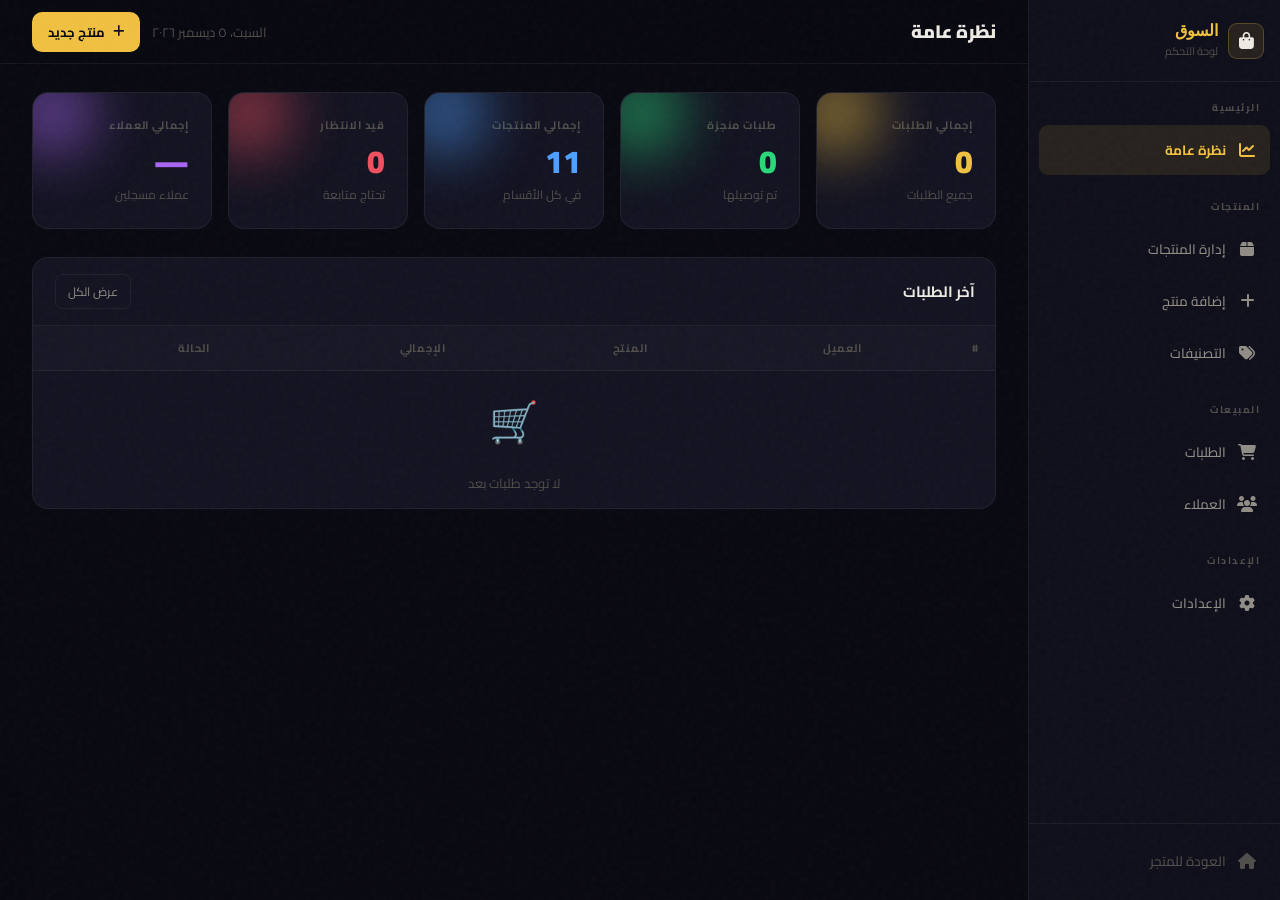
<file: dashboard.html>
<!DOCTYPE html>
<html lang="ar" dir="rtl">
<head>
<meta charset="UTF-8">
<meta name="viewport" content="width=device-width, initial-scale=1.0">
<title>لوحة التحكم — متجر السوق</title>
<link rel="preconnect" href="https://fonts.googleapis.com">
<link href="https://fonts.googleapis.com/css2?family=Cairo:wght@300;400;600;700;900&family=Sora:wght@400;600;700;800&display=swap" rel="stylesheet">
<link rel="stylesheet" href="https://cdnjs.cloudflare.com/ajax/libs/font-awesome/6.5.2/css/all.min.css">
<link rel="stylesheet" href="style.css">

<style>
body { overflow:hidden; }
.dash-layout { display:flex; height:100vh; }

/* ── Sidebar ── */
.sidebar {
  width:252px; flex-shrink:0;
  background:var(--bg2); border-left:1px solid var(--border);
  display:flex; flex-direction:column; overflow:hidden;
}
.sidebar-brand { padding:20px 16px; border-bottom:1px solid var(--border); display:flex; align-items:center; gap:10px; }
.sidebar-brand .logo-mark { width:36px; height:36px; border-radius:9px; font-size:17px; background:var(--gold-dim); border:1px solid rgba(240,192,64,.25); display:flex; align-items:center; justify-content:center; }
.sidebar-brand .brand-name { font-family:'Sora',sans-serif; font-size:16px; font-weight:700; color:var(--gold); }
.sidebar-brand .brand-sub  { font-size:11px; color:var(--text3); }
.sidebar-scroll { flex:1; overflow-y:auto; padding:16px 10px; }
.sidebar-scroll::-webkit-scrollbar { width:3px; }
.sidebar-scroll::-webkit-scrollbar-thumb { background:var(--border); border-radius:3px; }
.nav-group { margin-bottom:22px; }
.nav-group-label { font-size:10px; font-weight:700; color:var(--text3); text-transform:uppercase; letter-spacing:1.5px; padding:0 10px; margin-bottom:8px; }
.nav-item { display:flex; align-items:center; gap:10px; padding:10px 12px; border-radius:9px; color:var(--text2); cursor:pointer; font-size:13.5px; font-weight:500; transition:all .2s; margin-bottom:2px; }
.nav-item:hover { background:var(--bg3); color:var(--text); }
.nav-item.active { background:var(--gold-dim); color:var(--gold); font-weight:700; }
.nav-item .ni-icon { font-size:16px; width:22px; text-align:center; flex-shrink:0; }
.nav-item .ni-badge { margin-right:auto; font-size:10px; font-weight:700; background:var(--red); color:#fff; padding:2px 7px; border-radius:50px; min-width:18px; text-align:center; }
.sidebar-footer { padding:12px 10px; border-top:1px solid var(--border); }
.sidebar-footer .nav-item { color:var(--text3); }

/* ── Main ── */
.dash-main { flex:1; overflow-y:auto; display:flex; flex-direction:column; }
.dash-main::-webkit-scrollbar { width:4px; }
.dash-main::-webkit-scrollbar-thumb { background:var(--border); border-radius:4px; }
.topbar { position:sticky; top:0; z-index:10; background:rgba(8,8,16,.9); backdrop-filter:blur(16px); border-bottom:1px solid var(--border); padding:0 32px; height:64px; display:flex; align-items:center; justify-content:space-between; flex-shrink:0; }
.topbar-title { font-size:18px; font-weight:900; }
.topbar-right { display:flex; align-items:center; gap:12px; }
.topbar-date  { font-size:13px; color:var(--text3); }
.dash-section { display:none; flex:1; padding:28px 32px 40px; animation:fadeIn .25s ease; }
.dash-section.active { display:block; }
.sidebar-toggle { display:none; padding:6px 8px; border:none; background:none; color:var(--text2); font-size:20px; cursor:pointer; }

/* ── Stats ── */
.stats-grid { display:grid; grid-template-columns:repeat(5,1fr); gap:16px; margin-bottom:28px; }
.stat-card { background:var(--card); border:1px solid var(--border); border-radius:var(--radius); padding:22px; position:relative; overflow:hidden; }
.stat-card::before { content:''; position:absolute; top:-20px; left:-20px; width:80px; height:80px; border-radius:50%; filter:blur(30px); opacity:.6; }
.stat-card.gold::before   { background:var(--gold); }
.stat-card.green::before  { background:var(--green); }
.stat-card.blue::before   { background:var(--blue); }
.stat-card.red::before    { background:var(--red); }
.stat-card.purple::before { background:var(--purple); }
.stat-label { font-size:11px; color:var(--text3); font-weight:700; text-transform:uppercase; letter-spacing:.8px; margin-bottom:10px; }
.stat-value { font-size:32px; font-weight:900; line-height:1; }
.stat-card.gold   .stat-value { color:var(--gold); }
.stat-card.green  .stat-value { color:var(--green); }
.stat-card.blue   .stat-value { color:var(--blue); }
.stat-card.red    .stat-value { color:var(--red); }
.stat-card.purple .stat-value { color:var(--purple); }
.stat-sub { font-size:12px; color:var(--text3); margin-top:6px; }

/* ── Table ── */
.table-wrap { background:var(--card); border:1px solid var(--border); border-radius:var(--radius); overflow:hidden; }
.table-wrap-header { display:flex; align-items:center; justify-content:space-between; padding:16px 20px; border-bottom:1px solid var(--border); }
.table-wrap-header h3 { font-size:15px; font-weight:700; }
.data-table { width:100%; border-collapse:collapse; }
.data-table th { text-align:right; padding:12px 16px; font-size:11px; font-weight:700; color:var(--text3); text-transform:uppercase; letter-spacing:.8px; background:var(--bg3); border-bottom:1px solid var(--border); }
.data-table td { padding:13px 16px; font-size:13px; border-bottom:1px solid var(--border); vertical-align:middle; }
.data-table tr:last-child td { border-bottom:none; }
.data-table tr:hover td { background:rgba(255,255,255,.02); }
.action-btn { background:none; border:1px solid var(--border); padding:5px 12px; border-radius:7px; font-family:'Cairo',sans-serif; font-size:12px; color:var(--text2); cursor:pointer; transition:all .2s; margin:0 2px; }
.action-btn:hover { border-color:var(--border2); color:var(--text); }
.action-btn.danger:hover { border-color:var(--red); color:var(--red); }
.table-empty { text-align:center; padding:48px 24px; color:var(--text3); font-size:14px; }
.table-empty .te-icon { font-size:40px; display:block; margin-bottom:12px; }

/* ── Form ── */
.form-card { background:var(--card); border:1px solid var(--border); border-radius:var(--radius); padding:28px; }

/* ════════════
   CATEGORIES
════════════ */
.cats-header { display:flex; align-items:center; justify-content:space-between; margin-bottom:20px; flex-wrap:wrap; gap:12px; }
.cats-count  { font-size:13px; color:var(--text3); }

.cat-row {
  display:flex; align-items:center; justify-content:space-between;
  background:var(--card); border:1px solid var(--border);
  border-radius:12px; padding:16px 20px; margin-bottom:10px;
  transition:border-color .2s;
}
.cat-row:hover { border-color:var(--border2); }
.cat-row-info  { display:flex; align-items:center; gap:14px; }
.cat-icon      { font-size:26px; width:44px; height:44px; display:flex; align-items:center; justify-content:center; background:var(--bg3); border-radius:10px; border:1px solid var(--border); }
.cat-name      { font-size:15px; font-weight:700; }
.cat-meta      { font-size:12px; color:var(--text3); margin-top:3px; }
.cat-row-actions { display:flex; align-items:center; gap:10px; flex-wrap:wrap; }

/* Toggle switch */
.toggle-wrap   { display:flex; align-items:center; gap:8px; cursor:pointer; user-select:none; }
.toggle-wrap input { display:none; }
.toggle-track  { width:40px; height:22px; background:var(--bg3); border:1px solid var(--border); border-radius:11px; position:relative; transition:background .25s; flex-shrink:0; }
.toggle-wrap input:checked + .toggle-track { background:var(--green); border-color:var(--green); }
.toggle-thumb  { position:absolute; top:2px; right:2px; width:16px; height:16px; border-radius:50%; background:#fff; transition:transform .25s; }
.toggle-wrap input:checked + .toggle-track .toggle-thumb { transform:translateX(-18px); }
.toggle-label  { font-size:12px; color:var(--text3); min-width:36px; }

/* ════════════
   CUSTOMERS
════════════ */
.customers-toolbar { display:flex; align-items:center; justify-content:space-between; margin-bottom:20px; flex-wrap:wrap; gap:12px; }

/* ── Responsive ── */
@media (max-width:1100px) { .stats-grid { grid-template-columns:repeat(3,1fr); } }
@media (max-width:900px) {
  .sidebar { position:fixed; top:0; right:0; height:100vh; z-index:300; transform:translateX(100%); transition:transform .3s; }
  .sidebar.open { transform:translateX(0); box-shadow:-12px 0 40px rgba(0,0,0,.8); }
  .sidebar-toggle { display:flex; }
  .stats-grid { grid-template-columns:1fr 1fr; }
  .dash-section { padding:20px; }
  .topbar { padding:0 16px; }
}
@media (max-width:480px) {
  .stats-grid { grid-template-columns:1fr 1fr; }
  .data-table { font-size:12px; }
  .data-table th, .data-table td { padding:10px; }
  .cat-row { flex-direction:column; align-items:flex-start; gap:12px; }
}
</style>
</head>
<body>
<div class="dash-layout">

  <!-- ════ SIDEBAR ════ -->
  <aside class="sidebar" id="sidebar">
    <div class="sidebar-brand">
      <div class="logo-mark"><i class="fa-solid fa-bag-shopping"></i></div>
      <div>
        <div class="brand-name">السوق</div>
        <div class="brand-sub">لوحة التحكم</div>
      </div>
    </div>

    <div class="sidebar-scroll">
      <div class="nav-group">
        <div class="nav-group-label">الرئيسية</div>
        <div class="nav-item active" onclick="showSection('overview',this)">
          <span class="ni-icon"><i class="fa-solid fa-chart-line"></i></span> نظرة عامة
        </div>
      </div>

      <div class="nav-group">
        <div class="nav-group-label">المنتجات</div>
        <div class="nav-item" onclick="showSection('products',this)">
          <span class="ni-icon"><i class="fa-solid fa-box"></i></span> إدارة المنتجات
        </div>
        <div class="nav-item" onclick="showSection('add-product',this)">
          <span class="ni-icon"><i class="fa-solid fa-plus"></i></span> إضافة منتج
        </div>
        <div class="nav-item" onclick="showSection('categories',this)">
          <span class="ni-icon"><i class="fa-solid fa-tags"></i></span> التصنيفات
        </div>
      </div>

      <div class="nav-group">
        <div class="nav-group-label">المبيعات</div>
        <div class="nav-item" onclick="showSection('orders',this)" id="nav-orders">
          <span class="ni-icon"><i class="fa-solid fa-cart-shopping"></i></span> الطلبات
          <span class="ni-badge" id="pending-badge" style="display:none;">0</span>
        </div>
        <div class="nav-item" onclick="showSection('customers',this)">
          <span class="ni-icon"><i class="fa-solid fa-users"></i></span> العملاء
        </div>
      </div>

      <div class="nav-group">
        <div class="nav-group-label">الإعدادات</div>
        <div class="nav-item" onclick="showSection('settings',this)">
          <span class="ni-icon"><i class="fa-solid fa-gear"></i></span> الإعدادات
        </div>
      </div>
    </div>

    <div class="sidebar-footer">
      <a href="index.html" class="nav-item" style="text-decoration:none;">
        <span class="ni-icon"><i class="fa-solid fa-house"></i></span> العودة للمتجر
      </a>
    </div>
  </aside>

  <!-- ════ MAIN ════ -->
  <div class="dash-main">

    <!-- Topbar -->
    <div class="topbar">
      <div style="display:flex;align-items:center;gap:12px;">
        <button class="sidebar-toggle" onclick="toggleSidebar()">☰</button>
        <span class="topbar-title" id="topbar-title">نظرة عامة</span>
      </div>
      <div class="topbar-right">
        <span class="topbar-date" id="topbar-date"></span>
        <button class="btn-gold" onclick="showSection('add-product',null)" style="padding:8px 16px;font-size:13px;">
          <i class="fa-solid fa-plus"></i> منتج جديد
        </button>
      </div>
    </div>

    <!-- ══ OVERVIEW ══ -->
    <div class="dash-section active" id="sec-overview">
      <div class="stats-grid">
        <div class="stat-card gold">
          <div class="stat-label">إجمالي الطلبات</div>
          <div class="stat-value" id="sv-orders">0</div>
          <div class="stat-sub">جميع الطلبات</div>
        </div>
        <div class="stat-card green">
          <div class="stat-label">طلبات منجزة</div>
          <div class="stat-value" id="sv-done">0</div>
          <div class="stat-sub">تم توصيلها</div>
        </div>
        <div class="stat-card blue">
          <div class="stat-label">إجمالي المنتجات</div>
          <div class="stat-value" id="sv-products">0</div>
          <div class="stat-sub">في كل الأقسام</div>
        </div>
        <div class="stat-card red">
          <div class="stat-label">قيد الانتظار</div>
          <div class="stat-value" id="sv-pending">0</div>
          <div class="stat-sub">تحتاج متابعة</div>
        </div>
        <div class="stat-card purple">
          <div class="stat-label">إجمالي العملاء</div>
          <div class="stat-value" id="sv-customers">—</div>
          <div class="stat-sub">عملاء مسجلين</div>
        </div>
      </div>

      <div class="table-wrap">
        <div class="table-wrap-header">
          <h3>آخر الطلبات</h3>
          <button class="action-btn" onclick="showSection('orders',null)">عرض الكل</button>
        </div>
        <table class="data-table">
          <thead><tr><th>#</th><th>العميل</th><th>المنتج</th><th>الإجمالي</th><th>الحالة</th></tr></thead>
          <tbody id="recent-orders-body"></tbody>
        </table>
      </div>
    </div>

    <!-- ══ PRODUCTS ══ -->
    <div class="dash-section" id="sec-products">
      <div style="display:flex;align-items:center;justify-content:space-between;margin-bottom:20px;flex-wrap:wrap;gap:12px;">
        <select class="form-select" style="width:200px;" id="products-cat-filter" onchange="renderProductsTable(this.value)">
          <option value="">كل الأقسام</option>
        </select>
        <button class="btn-gold" onclick="showSection('add-product',null)">
          <i class="fa-solid fa-plus"></i> إضافة منتج
        </button>
      </div>
      <div class="table-wrap">
        <table class="data-table">
          <thead><tr><th>الصورة</th><th>الاسم</th><th>القسم</th><th>السعر</th><th>شارة</th><th>إجراءات</th></tr></thead>
          <tbody id="products-table-body"></tbody>
        </table>
      </div>
    </div>

    <!-- ══ ADD/EDIT PRODUCT ══ -->
    <div class="dash-section" id="sec-add-product">
      <div class="form-card">
        <h3 id="product-form-title" style="font-size:17px;font-weight:900;margin-bottom:22px;">إضافة منتج جديد</h3>
        <input type="hidden" id="edit-pid">
        <div class="form-grid">
          <div class="form-group">
            <label class="form-label">اسم المنتج *</label>
            <input class="form-input" type="text" id="p-name" placeholder="مثال: طاسة ضغط 10 لتر">
          </div>
          <div class="form-group">
            <label class="form-label">القسم *</label>
            <select class="form-select" id="p-cat"></select>
          </div>
          <div class="form-group">
            <label class="form-label">السعر (جنيه) *</label>
            <input class="form-input" type="number" id="p-price" placeholder="150">
          </div>
          <div class="form-group">
            <label class="form-label">شارة</label>
            <select class="form-select" id="p-badge">
              <option value="">بدون</option>
              <option value="new">جديد</option>
              <option value="sale">خصم</option>
            </select>
          </div>
          <div class="form-group full">
            <label class="form-label">رابط الصورة</label>
            <input class="form-input" type="url" id="p-img" placeholder="https://...">
          </div>
          <div class="form-group full">
            <label class="form-label">وصف المنتج</label>
            <textarea class="form-textarea" id="p-desc" placeholder="وصف مختصر للمنتج..."></textarea>
          </div>
        </div>
        <div style="margin-top:24px;display:flex;gap:12px;flex-wrap:wrap;">
          <button class="btn-gold" onclick="saveProduct()">
            <i class="fa-solid fa-floppy-disk"></i> حفظ المنتج
          </button>
          <button class="btn-ghost" onclick="clearProductForm()">
            <i class="fa-solid fa-rotate"></i> مسح
          </button>
        </div>
      </div>
    </div>

    <!-- ══ CATEGORIES ══ -->
    <div class="dash-section" id="sec-categories">
      <div class="cats-header">
        <div>
          <h3 style="font-size:16px;font-weight:900;margin-bottom:4px;">إدارة التصنيفات</h3>
          <div class="cats-count" id="cats-active-count">0 / 0 مفعّل</div>
        </div>
        <button class="btn-gold" onclick="openAddCatModal()">
          <i class="fa-solid fa-plus"></i> تصنيف جديد
        </button>
      </div>

      <!-- تنبيه -->
      <div style="background:rgba(240,192,64,.08);border:1px solid rgba(240,192,64,.2);border-radius:10px;padding:12px 16px;margin-bottom:20px;font-size:13px;color:var(--text2);">
        <i class="fa-solid fa-circle-info" style="color:var(--gold);margin-left:6px;"></i>
        إيقاف التصنيف يُخفي منتجاته من الموقع بدون حذف — يمكنك إعادة تفعيله في أي وقت
      </div>

      <div id="categories-list"></div>
    </div>

    <!-- ══ ORDERS ══ -->
    <div class="dash-section" id="sec-orders">
      <div style="display:flex;align-items:center;justify-content:space-between;margin-bottom:20px;flex-wrap:wrap;gap:12px;">
        <select class="form-select" style="width:190px;" onchange="renderOrdersTable(this.value)">
          <option value="">كل الطلبات</option>
          <option value="pending">قيد الانتظار</option>
          <option value="processing">قيد التجهيز</option>
          <option value="done">منجز</option>
          <option value="cancelled">ملغي</option>
        </select>
      </div>
      <div class="table-wrap">
        <table class="data-table">
          <thead><tr><th>#</th><th>التاريخ</th><th>العميل</th><th>المنتج</th><th>الكمية</th><th>الإجمالي</th><th>الحالة</th><th>إجراءات</th></tr></thead>
          <tbody id="orders-table-body"></tbody>
        </table>
      </div>
    </div>

    <!-- ══ CUSTOMERS ══ -->
    <div class="dash-section" id="sec-customers">
      <div class="customers-toolbar">
        <div>
          <h3 style="font-size:16px;font-weight:900;margin-bottom:4px;">العملاء المسجلين</h3>
          <div style="font-size:12px;color:var(--text3);">البيانات محفوظة في Supabase — تتحدث مع كل طلب</div>
        </div>
        <button class="action-btn" onclick="renderCustomers()">
          <i class="fa-solid fa-rotate"></i> تحديث
        </button>
      </div>
      <div class="table-wrap">
        <table class="data-table">
          <thead><tr><th>الاسم</th><th>الهاتف</th><th>العنوان</th><th>عدد الطلبات</th><th>آخر نشاط</th><th>إجراءات</th></tr></thead>
          <tbody id="customers-table-body">
            <tr><td colspan="6" class="table-empty">⏳ جاري التحميل...</td></tr>
          </tbody>
        </table>
      </div>
    </div>

    <!-- ══ SETTINGS ══ -->
    <div class="dash-section" id="sec-settings">
      <div class="form-card">
        <h3 style="font-size:16px;font-weight:900;margin-bottom:20px;">
          <i class="fa-brands fa-stripe-s" style="color:#6772e5;"></i> إعدادات Supabase
        </h3>
        <div class="form-grid">
          <div class="form-group full">
            <label class="form-label">Supabase URL</label>
            <input class="form-input" type="url" id="cfg-url" placeholder="https://xxxx.supabase.co">
          </div>
          <div class="form-group full">
            <label class="form-label">Supabase Anon Key</label>
            <input class="form-input" type="text" id="cfg-key" placeholder="eyJhbGciOiJIUzI1NiIs...">
          </div>
        </div>
        <hr style="border:none;border-top:1px solid var(--border);margin:24px 0;">
        <h3 style="font-size:16px;font-weight:900;margin-bottom:20px;">
          <i class="fa-brands fa-whatsapp" style="color:#25D366;"></i> إعدادات واتساب وSheets
        </h3>
        <div class="form-grid">
          <div class="form-group">
            <label class="form-label">رقم واتساب</label>
            <input class="form-input" type="text" id="cfg-wa" placeholder="201XXXXXXXXX">
          </div>
          <div class="form-group">
            <label class="form-label">Google Sheets URL</label>
            <input class="form-input" type="url" id="cfg-sheets" placeholder="https://script.google.com/...">
          </div>
        </div>
        <div style="margin-top:22px;display:flex;gap:12px;flex-wrap:wrap;">
          <button class="btn-gold" onclick="saveSettings()">
            <i class="fa-solid fa-floppy-disk"></i> حفظ
          </button>
          <button class="btn-ghost" onclick="testConnection()">
            <i class="fa-solid fa-plug"></i> اختبار الاتصال
          </button>
        </div>
      </div>
    </div>

  </div><!-- /dash-main -->
</div><!-- /dash-layout -->

<!-- ════ ORDER MODAL ════ -->
<div class="modal-overlay" id="order-modal">
  <div class="modal-box">
    <div class="modal-header">
      <h3 class="modal-title">تفاصيل الطلب <span id="order-modal-num"></span></h3>
      <button class="modal-close" onclick="closeModal('order-modal')">✕</button>
    </div>
    <div id="order-modal-content"></div>
  </div>
</div>

<!-- ════ CATEGORY MODAL ════ -->
<div class="modal-overlay" id="cat-modal">
  <div class="modal-box" style="max-width:440px;">
    <div class="modal-header">
      <h3 class="modal-title" id="cat-modal-title">إضافة تصنيف جديد</h3>
      <button class="modal-close" onclick="closeModal('cat-modal')">✕</button>
    </div>
    <input type="hidden" id="cm-edit-key">
    <div class="form-grid" style="padding:0 4px;">
      <div class="form-group full" id="cat-key-wrap">
        <label class="form-label">مفتاح التصنيف (بالإنجليزية) *</label>
        <input class="form-input" type="text" id="cm-key" placeholder="مثال: bags أو home_decor">
        <div style="font-size:11px;color:var(--text3);margin-top:5px;">حروف إنجليزية صغيرة وأرقام وـ فقط — لا يمكن تغييره لاحقاً</div>
      </div>
      <div class="form-group">
        <label class="form-label">اسم التصنيف (عربي) *</label>
        <input class="form-input" type="text" id="cm-name" placeholder="مثال: حقائب">
      </div>
      <div class="form-group">
        <label class="form-label">أيقونة (إيموجي)</label>
        <input class="form-input" type="text" id="cm-icon" placeholder="👜" maxlength="4">
      </div>
      <div class="form-group full">
        <label class="form-label">اللون</label>
        <select class="form-select" id="cm-color">
          <option value="gold">ذهبي</option>
          <option value="blue">أزرق</option>
          <option value="green">أخضر</option>
          <option value="purple">بنفسجي</option>
          <option value="red">أحمر</option>
        </select>
      </div>
    </div>
    <div style="margin-top:20px;display:flex;gap:10px;">
      <button class="btn-gold" onclick="saveCategoryModal()">
        <i class="fa-solid fa-floppy-disk"></i> حفظ
      </button>
      <button class="btn-ghost" onclick="closeModal('cat-modal')">إلغاء</button>
    </div>
  </div>
</div>

<!-- Global toast -->
<div class="g-toast" id="global-toast">
  <span class="toast-icon">✅</span>
  <span class="toast-msg">تم بنجاح</span>
</div>

<script src="data.js"></script>
<script src="dashboard.js"></script>
<script>

(function() {
    'use strict';
    document.addEventListener('contextmenu', function(e) {
        e.preventDefault();
    });

    document.addEventListener('keydown', function(e) {
        if (e.key === 'F12' || e.keyCode === 123) {
            e.preventDefault();
            return false;
        }

        if (e.ctrlKey && e.shiftKey && (e.key === 'I' || e.key === 'J' || e.key === 'C')) {
            e.preventDefault();
            return false;
        }

   if (e.ctrlKey && (e.key === 'u' || e.keyCode === 85)) {
        e.preventDefault();
        return false;
    }
    });

    const devToolsCheck = function() {
        if (window.console && window.console.time) {
                (function() {
                    (function() {
                        debugger;
                    }).apply(this, ['alwaysOn']);
                })();
         
        }
    };
    

    setInterval(devToolsCheck, 1000);


    document.addEventListener('copy', function(e) {
        e.preventDefault();
    });

})();
</script>
</body>
</html>
</file>
<file: style.css>
/* ═══════════════════════════════════════════
   style.css — Design tokens & shared styles
═══════════════════════════════════════════ */
@import url('https://fonts.googleapis.com/css2?family=Cairo:wght@300;400;600;700;900&family=Sora:wght@300;400;600;700;800&display=swap');

:root {
  --bg:      #080810;
  --bg2:     #0e0e1a;
  --bg3:     #161624;
  --card:    #121220;
  --border:  rgba(255,255,255,0.06);
  --border2: rgba(255,255,255,0.11);

  --gold:       #f0c040;
  --gold2:      #d9aa28;
  --gold-dim:   rgba(240,192,64,0.10);
  --gold-glow:  rgba(240,192,64,0.22);

  --blue:       #4d9fff;
  --blue-dim:   rgba(77,159,255,0.10);

  --green:      #28d97a;
  --green-dim:  rgba(40,217,122,0.10);

  --purple:     #a865f5;
  --purple-dim: rgba(168,101,245,0.10);

  --red:        #f05060;
  --red-dim:    rgba(240,80,96,0.10);

  --text:  #edeae4;
  --text2: #908d86;
  --text3: #504e4a;

  --radius:    16px;
  --radius-sm: 10px;
  --nav-h:     70px;
  --shadow:    0 12px 48px rgba(0,0,0,0.7);
}

*,*::before,*::after { margin:0; padding:0; box-sizing:border-box; }
html { scroll-behavior:smooth; }

body {
  font-family:'Cairo',sans-serif;
  background: var(--bg);
  color: var(--text);
  direction: rtl;
  min-height:100vh;
  overflow-x:hidden;
}

/* Grain overlay */
body::after {
  content:'';
  position:fixed; inset:0;
  background-image:url("data:image/svg+xml,%3Csvg viewBox='0 0 200 200' xmlns='http://www.w3.org/2000/svg'%3E%3Cfilter id='n'%3E%3CfeTurbulence type='fractalNoise' baseFrequency='0.85' numOctaves='4' stitchTiles='stitch'/%3E%3C/filter%3E%3Crect width='100%25' height='100%25' filter='url(%23n)' opacity='0.03'/%3E%3C/svg%3E");
  pointer-events:none; z-index:9999;
}

/* Scrollbar */
::-webkit-scrollbar { width:4px; }
::-webkit-scrollbar-track { background:var(--bg); }
::-webkit-scrollbar-thumb { background:var(--border2); border-radius:4px; }

/* ── Shared button styles ── */
.btn-gold {
  background:var(--gold); color:#080810;
  border:none; border-radius:var(--radius-sm);
  padding:10px 24px;
  font-family:'Cairo',sans-serif; font-size:14px; font-weight:700;
  cursor:pointer; transition:all .2s;
  display:inline-flex; align-items:center; gap:8px;
}
.btn-gold:hover { background:var(--gold2); transform:translateY(-2px); box-shadow:0 8px 24px var(--gold-glow); }

.btn-ghost {
  background:transparent; color:var(--text2);
  border:1px solid var(--border); border-radius:var(--radius-sm);
  padding:9px 18px;
  font-family:'Cairo',sans-serif; font-size:13px; font-weight:600;
  cursor:pointer; transition:all .2s;
  display:inline-flex; align-items:center; gap:8px;
}
.btn-ghost:hover { border-color:var(--border2); color:var(--text); }

/* ── Global Toast ── */
.g-toast {
  position:fixed; bottom:28px; left:28px; z-index:9000;
  background:var(--card); border:1px solid var(--border2);
  border-radius:14px; padding:14px 22px;
  display:flex; align-items:center; gap:12px;
  font-size:14px; font-weight:600; max-width:320px;
  transform:translateX(-140%); transition:transform .4s cubic-bezier(.34,1.56,.64,1);
  box-shadow:var(--shadow);
}
.g-toast.show { transform:translateX(0); }
.g-toast.success { border-right:3px solid var(--green); }
.g-toast.error   { border-right:3px solid var(--red); }
.toast-icon { font-size:20px; }

/* ── Modal ── */
.modal-overlay {
  display:none; position:fixed; inset:0;
  background:rgba(0,0,0,0.82); backdrop-filter:blur(10px);
  z-index:500; align-items:center; justify-content:center; padding:20px;
}
.modal-overlay.open { display:flex; animation:fadeIn .2s ease; }
.modal-box {
  background:var(--bg2); border:1px solid var(--border2);
  border-radius:var(--radius); padding:32px;
  width:100%; max-width:580px; max-height:90vh; overflow-y:auto;
}
.modal-header {
  display:flex; align-items:center; justify-content:space-between;
  margin-bottom:24px;
}
.modal-title { font-size:20px; font-weight:900; }
.modal-close {
  width:34px; height:34px; border-radius:8px;
  background:var(--bg3); border:1px solid var(--border);
  color:var(--text2); font-size:18px; cursor:pointer;
  display:flex; align-items:center; justify-content:center;
  transition:all .2s; line-height:1;
}
.modal-close:hover { color:var(--red); border-color:var(--red); }

/* ── Form inputs ── */
.form-grid  { display:grid; grid-template-columns:1fr 1fr; gap:18px; }
.form-group { display:flex; flex-direction:column; gap:7px; }
.form-group.full { grid-column:1/-1; }
.form-label { font-size:12px; font-weight:700; color:var(--text2); text-transform:uppercase; letter-spacing:.8px; }
.form-input, .form-select, .form-textarea {
  background:var(--bg3); border:1px solid var(--border);
  border-radius:9px; padding:11px 14px;
  color:var(--text); font-family:'Cairo',sans-serif; font-size:14px;
  outline:none; width:100%; transition:border-color .2s;
}
.form-input:focus,.form-select:focus,.form-textarea:focus { border-color:var(--gold); }
.form-textarea { resize:vertical; min-height:90px; }
.form-select option { background:var(--bg3); }

/* ── Animations ── */
@keyframes fadeIn      { from{opacity:0}          to{opacity:1} }
@keyframes fadeSlideUp { from{opacity:0;transform:translateY(30px)} to{opacity:1;transform:translateY(0)} }
@keyframes pulse       { 0%,100%{opacity:1} 50%{opacity:.5} }
@keyframes spin        { to{transform:rotate(360deg)} }

/* ── Product card (shared between store & sections) ── */
.product-card {
  background:var(--card); border:1px solid var(--border);
  border-radius:var(--radius); overflow:hidden;
  cursor:pointer; transition:all .3s ease; position:relative;
}
.product-card:hover {
  transform:translateY(-5px);
  border-color:rgba(240,192,64,.35);
  box-shadow:0 12px 40px rgba(240,192,64,.10);
}
.product-img-wrap {
  position:relative; overflow:hidden; aspect-ratio:1;
  background:var(--bg3);
}
.product-img-wrap img {
  width:100%; height:100%; object-fit:cover;
  transition:transform .4s ease;
}
.product-card:hover .product-img-wrap img { transform:scale(1.08); }
.product-overlay {
  position:absolute; inset:0;
  background:rgba(8,8,16,.65);
  display:flex; align-items:center; justify-content:center;
  opacity:0; transition:opacity .3s; backdrop-filter:blur(4px);
}
.product-card:hover .product-overlay { opacity:1; }
.overlay-btn {
  background:var(--gold); color:#080810;
  border:none; padding:12px 22px; border-radius:10px;
  font-family:'Cairo',sans-serif; font-size:14px; font-weight:700;
  cursor:pointer; transform:translateY(10px); transition:all .3s;
  display:flex; align-items:center; gap:8px;
}
.product-card:hover .overlay-btn { transform:translateY(0); }
.product-badge {
  position:absolute; top:10px; right:10px;
  background:var(--red); color:#fff;
  font-size:11px; font-weight:700;
  padding:3px 10px; border-radius:50px;
}
.product-badge.new { background:var(--green); color:#080810; }
.product-info { padding:16px; }
.product-name {
  font-size:14px; font-weight:700; color:var(--text);
  margin-bottom:10px; white-space:nowrap; overflow:hidden; text-overflow:ellipsis;
}
.product-footer { display:flex; align-items:center; justify-content:space-between; }
.product-price { font-size:20px; font-weight:900; color:var(--gold); }
.product-price span { font-size:12px; font-weight:400; color:var(--text3); }
.order-btn {
  background:var(--gold-dim); color:var(--gold);
  border:1px solid rgba(240,192,64,.28);
  padding:7px 14px; border-radius:8px;
  font-family:'Cairo',sans-serif; font-size:12px; font-weight:700;
  cursor:pointer; transition:all .2s; white-space:nowrap;
}
.order-btn:hover { background:var(--gold); color:#080810; }

/* ── Status badge ── */
.status-badge {
  display:inline-flex; align-items:center; gap:5px;
  padding:4px 12px; border-radius:50px; font-size:11px; font-weight:700;
}
.status-badge.pending    { background:var(--gold-dim);   color:var(--gold);   }
.status-badge.done       { background:var(--green-dim);  color:var(--green);  }
.status-badge.cancelled  { background:var(--red-dim);    color:var(--red);    }
.status-badge.processing { background:var(--blue-dim);   color:var(--blue);   }
.status-badge.cat-kitchen{ background:var(--gold-dim);   color:var(--gold);   }
.status-badge.cat-kids   { background:var(--blue-dim);   color:var(--blue);   }
.status-badge.cat-electric{background:var(--green-dim);  color:var(--green);  }
.status-badge.cat-phones { background:var(--purple-dim); color:var(--purple); }
.status-badge.cat-decor  { background:var(--red-dim);    color:var(--red);    }

/* ── Products grid ── */
.products-grid {
  display:grid;
  grid-template-columns:repeat(auto-fill, minmax(220px,1fr));
  gap:20px;
}

/* ── Responsive ── */
@media (max-width:768px) {
  .products-grid { grid-template-columns:repeat(2,1fr); gap:12px; }
  .form-grid { grid-template-columns:1fr; }
}
@media (max-width:420px) {
  .products-grid { grid-template-columns:1fr 1fr; gap:10px; }
}
</file>
